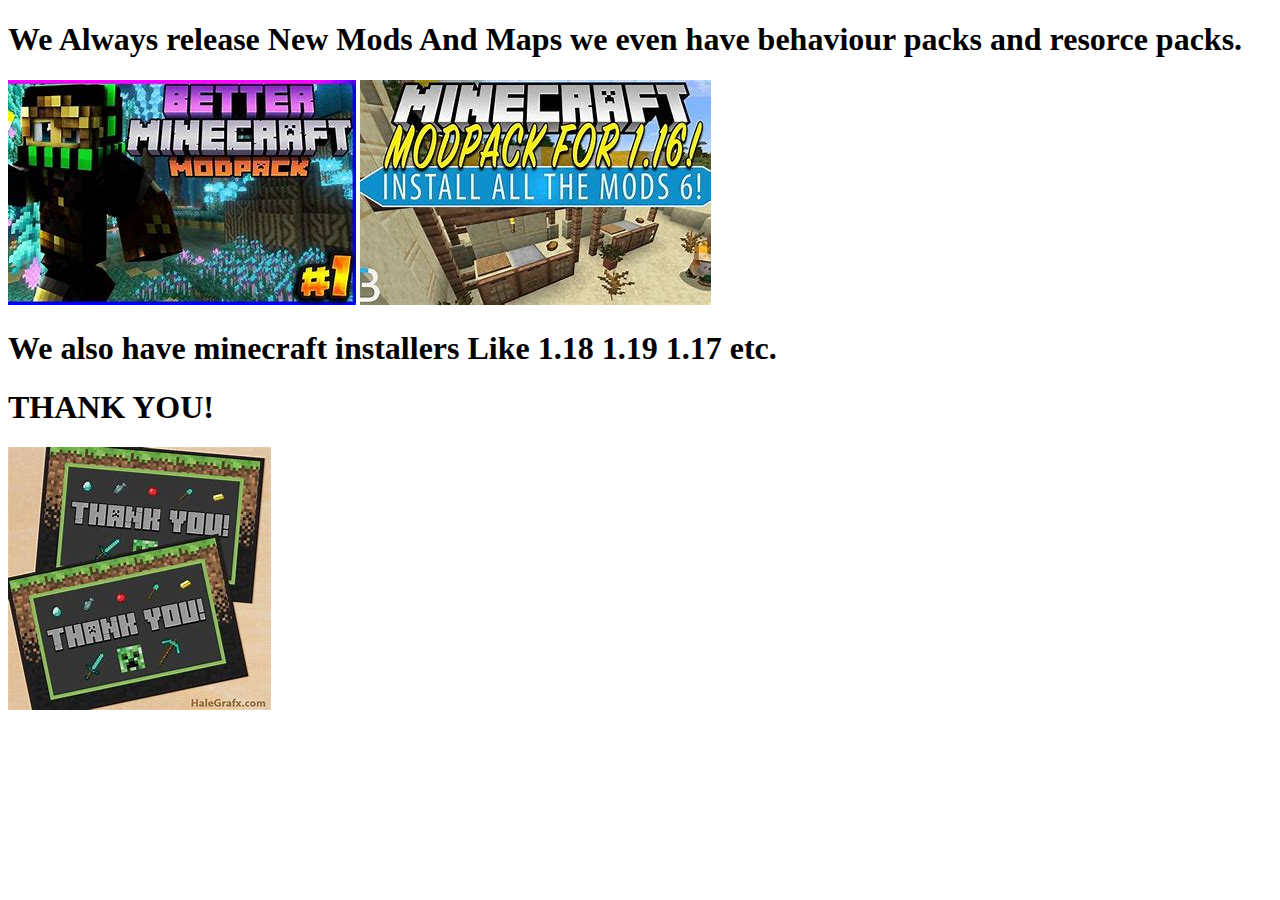
<file: About.html>
<!DOCTYPE html>
<html lang="en">
<head>
    <meta charset="UTF-8">
    <meta http-equiv="X-UA-Compatible" content="IE=edge">
    <meta name="viewport" content="width=device-width, initial-scale=1.0">
    <title>Document</title>
</head>
<body>
    <h1>We Always release New Mods  And Maps we even have behaviour packs and resorce packs.</h1>
    <img src="./download (3).jfif" alt="image">
    <img src="./OIP.jfif" alt="image">
    <h1>We also have minecraft installers Like 1.18 1.19 1.17 etc.</h1>
    <h1>THANK YOU!</h1>
    <img src="./download (4).jfif" alt="">
</body>
</html>
</file>
